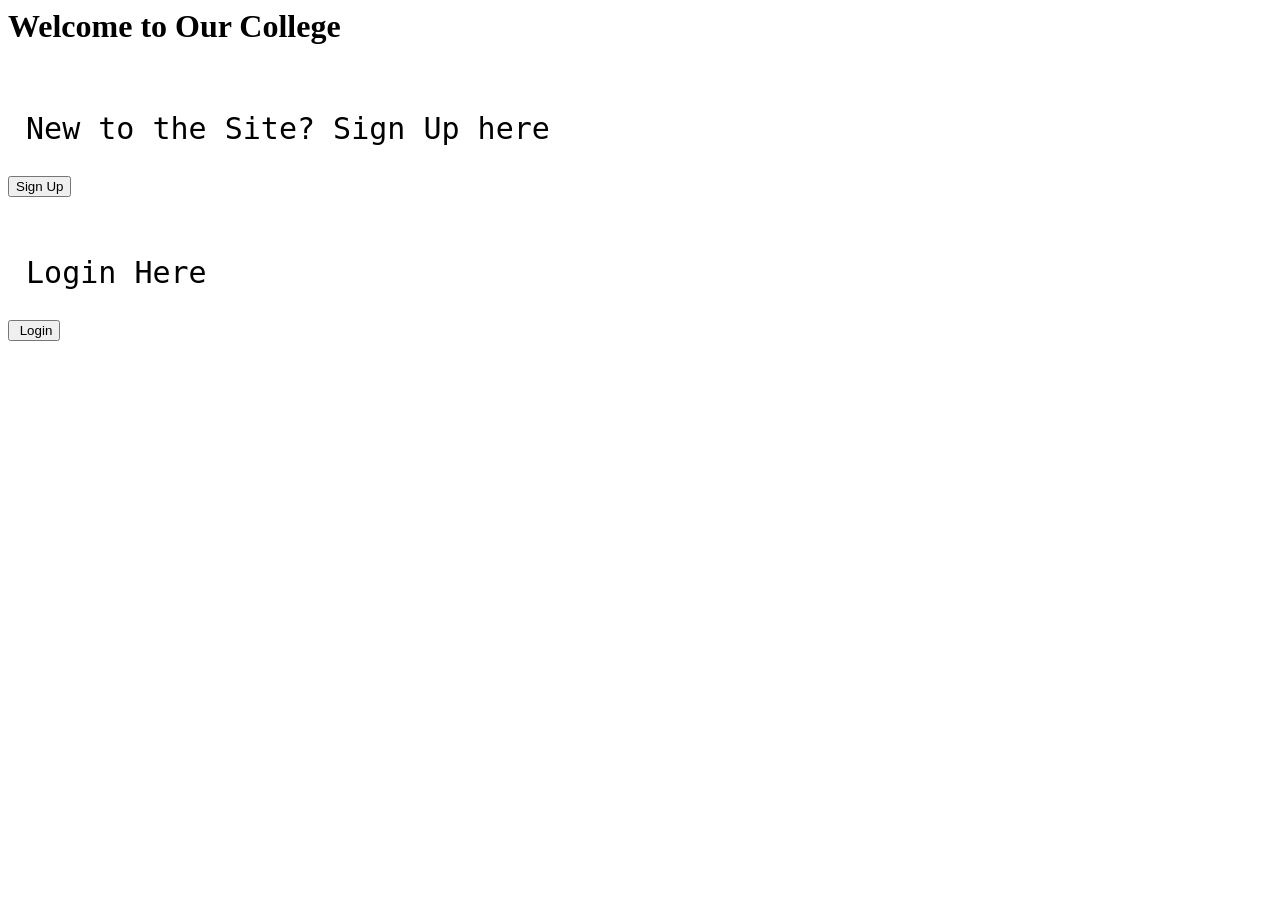
<file: college/social/templates/welcome.html>
<html>
    
    <head>
        <title>
            Welcome
        </title>
    </head>
    
    <body>
        <h1> Welcome to Our College</h1>
        
       <pre> <p style="font-size:30px"> New to the Site? Sign Up here </p><button type="button" onclick="location.href='/signup'">Sign Up</button>      </pre>
               <pre> <p style="font-size:30px"> Login Here </p><button type="button" onclick="location.href='/login'"> Login</button>            </pre>

        
    </body>
    
    
</html>
</file>
